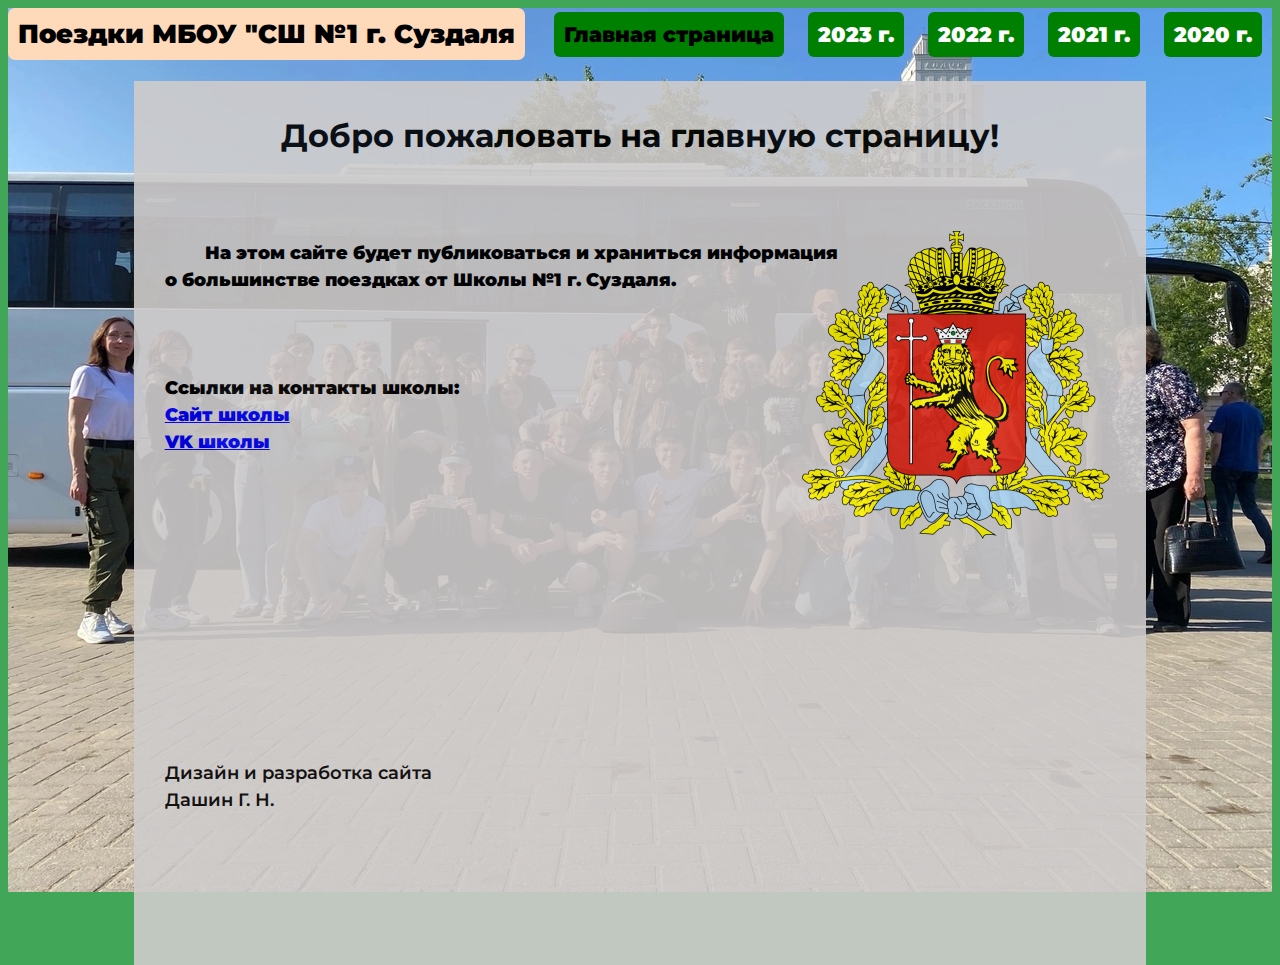
<file: index.html>
<html>
 <head>
 <meta charset="utf-8">
 <title>Поездки МБОУ "СШ №1 г. Суздаля"</title>
 <link rel="preconnect" href="https://fonts.googleapis.com">
<link rel="preconnect" href="https://fonts.gstatic.com" crossorigin>
<link href="https://fonts.googleapis.com/css2?family=Montserrat:wght@100&display=swap" rel="stylesheet">
 <link rel="stylesheet" type="text/css" href="MyStyles.css">
 </head>
 <body>
 <div class="zadnii">
	<header class=head>
	<div class="disp">
			<div class="head__logo">Поездки МБОУ "СШ №1 г. Суздаля</div>
		<nav class=>
		<a class="zfr1" href="index.html"> Главная страница</a>
		<a class="zfr" href="2023.html"> 2023 г.</a>
		<a class="zfr" href="2022.html"> 2022 г.</a>
		<a class="zfr" href="2021.html"> 2021 г.</a>
		<a class="zfr" href="2020.html"> 2020 г.</a>
		</nav>
	</div>
	</header>
	
	
	<div class="fon">
		<div class=text></div><h1>Добро пожаловать на главную страницу!<h1>
	<p>На этом сайте будет публиковаться и храниться информация о большинстве поездках от Школы №1 г. Суздаля.
		<br><br><br><br>Ссылки на контакты школы:<br>
		<a href="https://t61118p.sch.obrazovanie33.ru/">Сайт школы</a><br>
		<a href="https://vk.com/suzdalschool">VK школы</a>
	</p>
	<p class="kartinka"></p>
	<p class="text1"><br><br><br>Дизайн и разработка сайта<br>Дашин Г. Н.</p>
	
	</div>
	</div>
 </body>
</html>
</file>
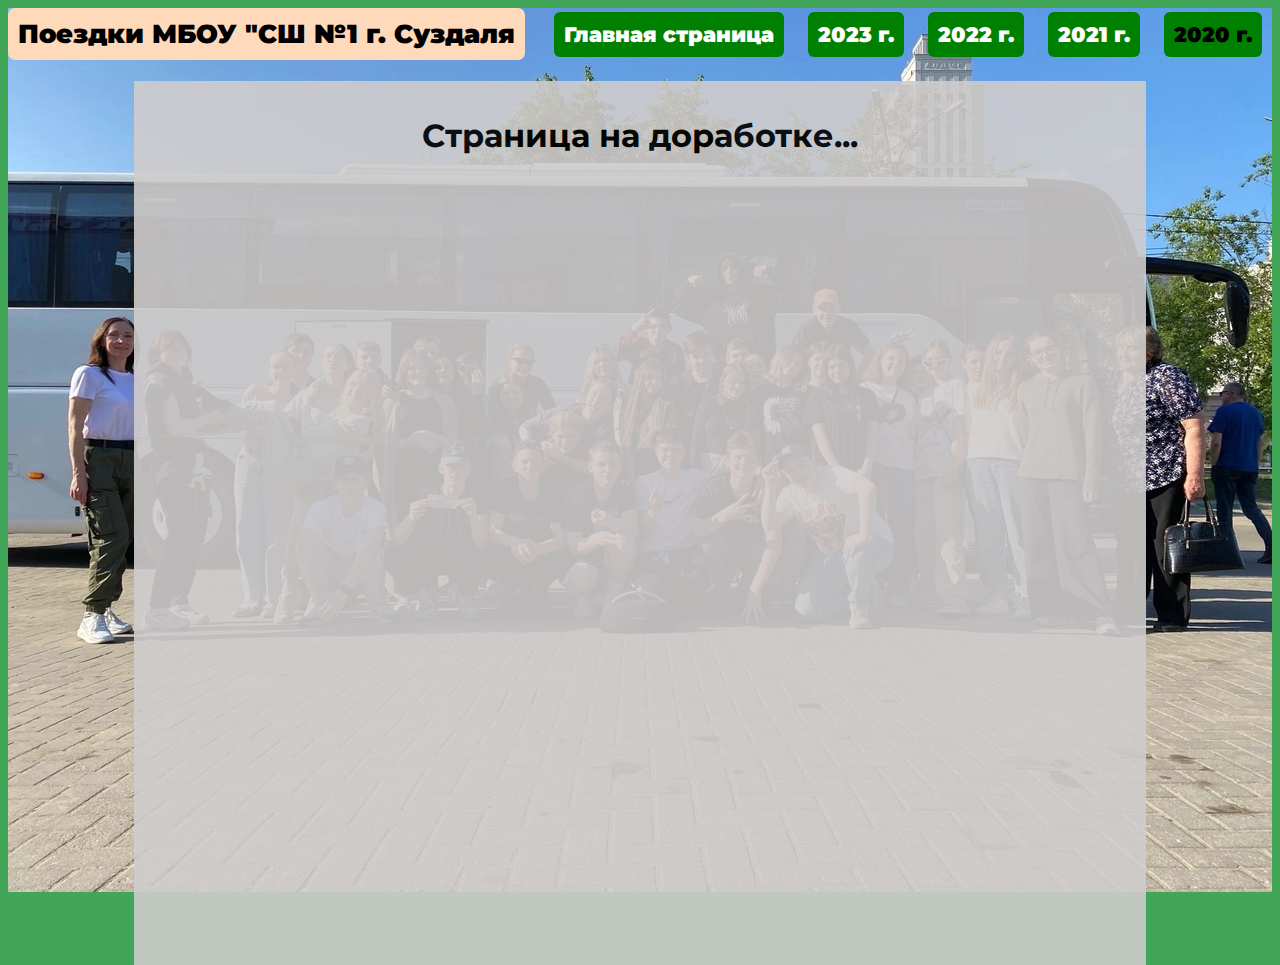
<file: 2020.html>
<html>
 <head>
 <meta charset="utf-8">
 <title>Поездки МБОУ "СШ №1 г. Суздаля"</title>
 <link rel="preconnect" href="https://fonts.googleapis.com">
<link rel="preconnect" href="https://fonts.gstatic.com" crossorigin>
<link href="https://fonts.googleapis.com/css2?family=Montserrat:wght@100&display=swap" rel="stylesheet">
 <link rel="stylesheet" type="text/css" href="MyStyles.css">
 </head>
 <body>
 <div class="zadnii">
	<header class=head>
	<div class="disp">
			<div class="head__logo">Поездки МБОУ "СШ №1 г. Суздаля</div>
		<nav class=>
		<a class="zfr" href="index.html"> Главная страница</a>
		<a class="zfr" href="2023.html"> 2023 г.</a>
		<a class="zfr" href="2022.html"> 2022 г.</a>
		<a class="zfr" href="2021.html"> 2021 г.</a>
		<a class="zfr1" href="2020.html"> 2020 г.</a>
		</nav>
	</div>
	</header>
	
	
	<div class="fon">
	<h1>Страница на доработке...<h1>
	<p></p>
	
	
	</div>
	</div>
 </body>
</html>
</file>
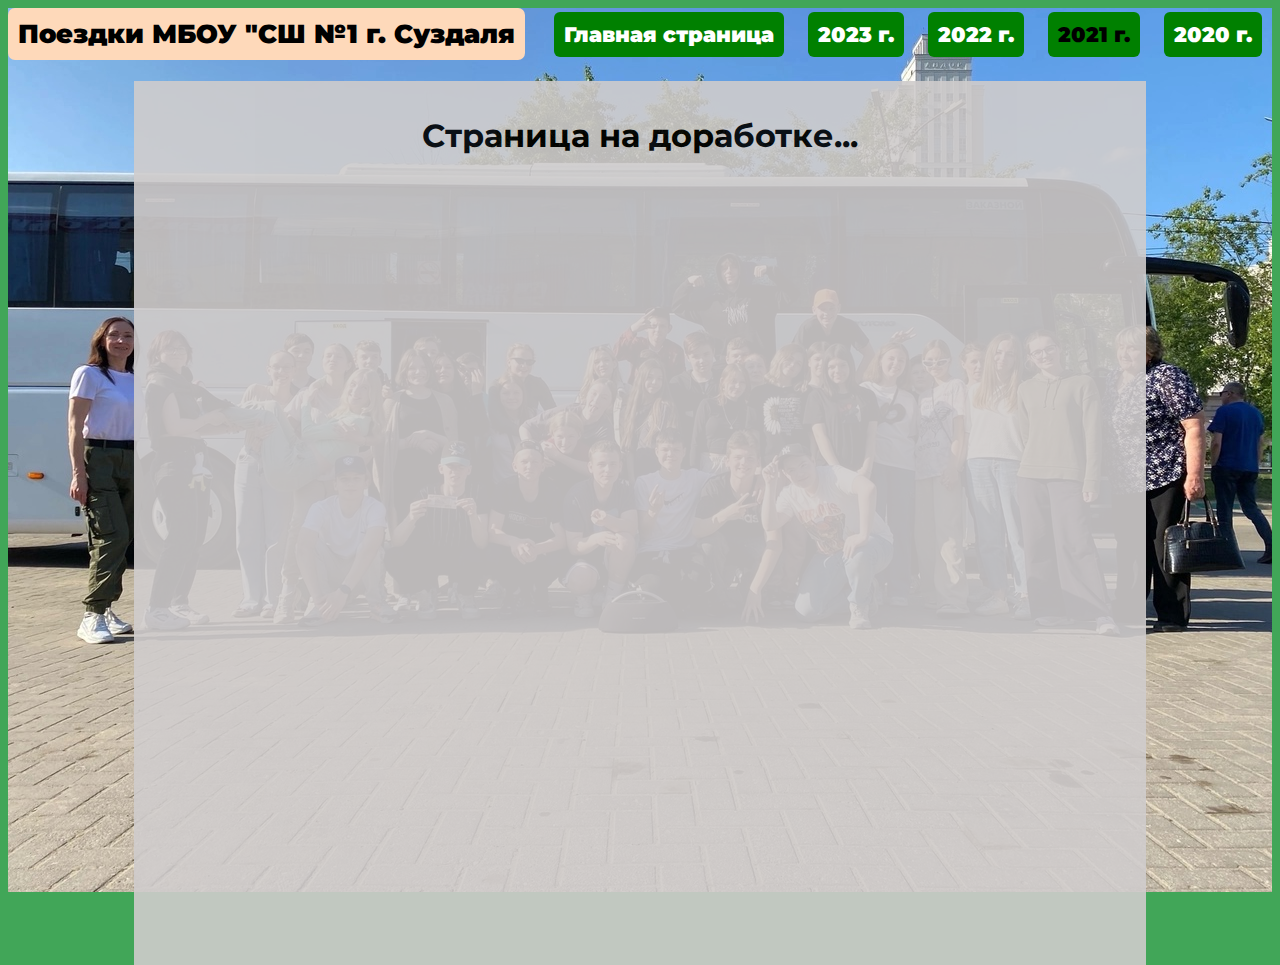
<file: 2021.html>
<html>
 <head>
 <meta charset="utf-8">
 <title>Поездки МБОУ "СШ №1 г. Суздаля"</title>
 <link rel="preconnect" href="https://fonts.googleapis.com">
<link rel="preconnect" href="https://fonts.gstatic.com" crossorigin>
<link href="https://fonts.googleapis.com/css2?family=Montserrat:wght@100&display=swap" rel="stylesheet">
 <link rel="stylesheet" type="text/css" href="MyStyles.css">
 </head>
 <body>
 <div class="zadnii">
	<header class=head>
	<div class="disp">
			<div class="head__logo">Поездки МБОУ "СШ №1 г. Суздаля</div>
		<nav class=>
		<a class="zfr" href="index.html"> Главная страница</a>
		<a class="zfr" href="2023.html"> 2023 г.</a>
		<a class="zfr" href="2022.html"> 2022 г.</a>
		<a class="zfr1" href="2021.html"> 2021 г.</a>
		<a class="zfr" href="2020.html"> 2020 г.</a>
		</nav>
	</div>
	</header>
	
	
	<div class="fon">
	<h1>Страница на доработке...<h1>
	<p></p>
	
	
	</div>
	</div>
 </body>
</html>
</file>
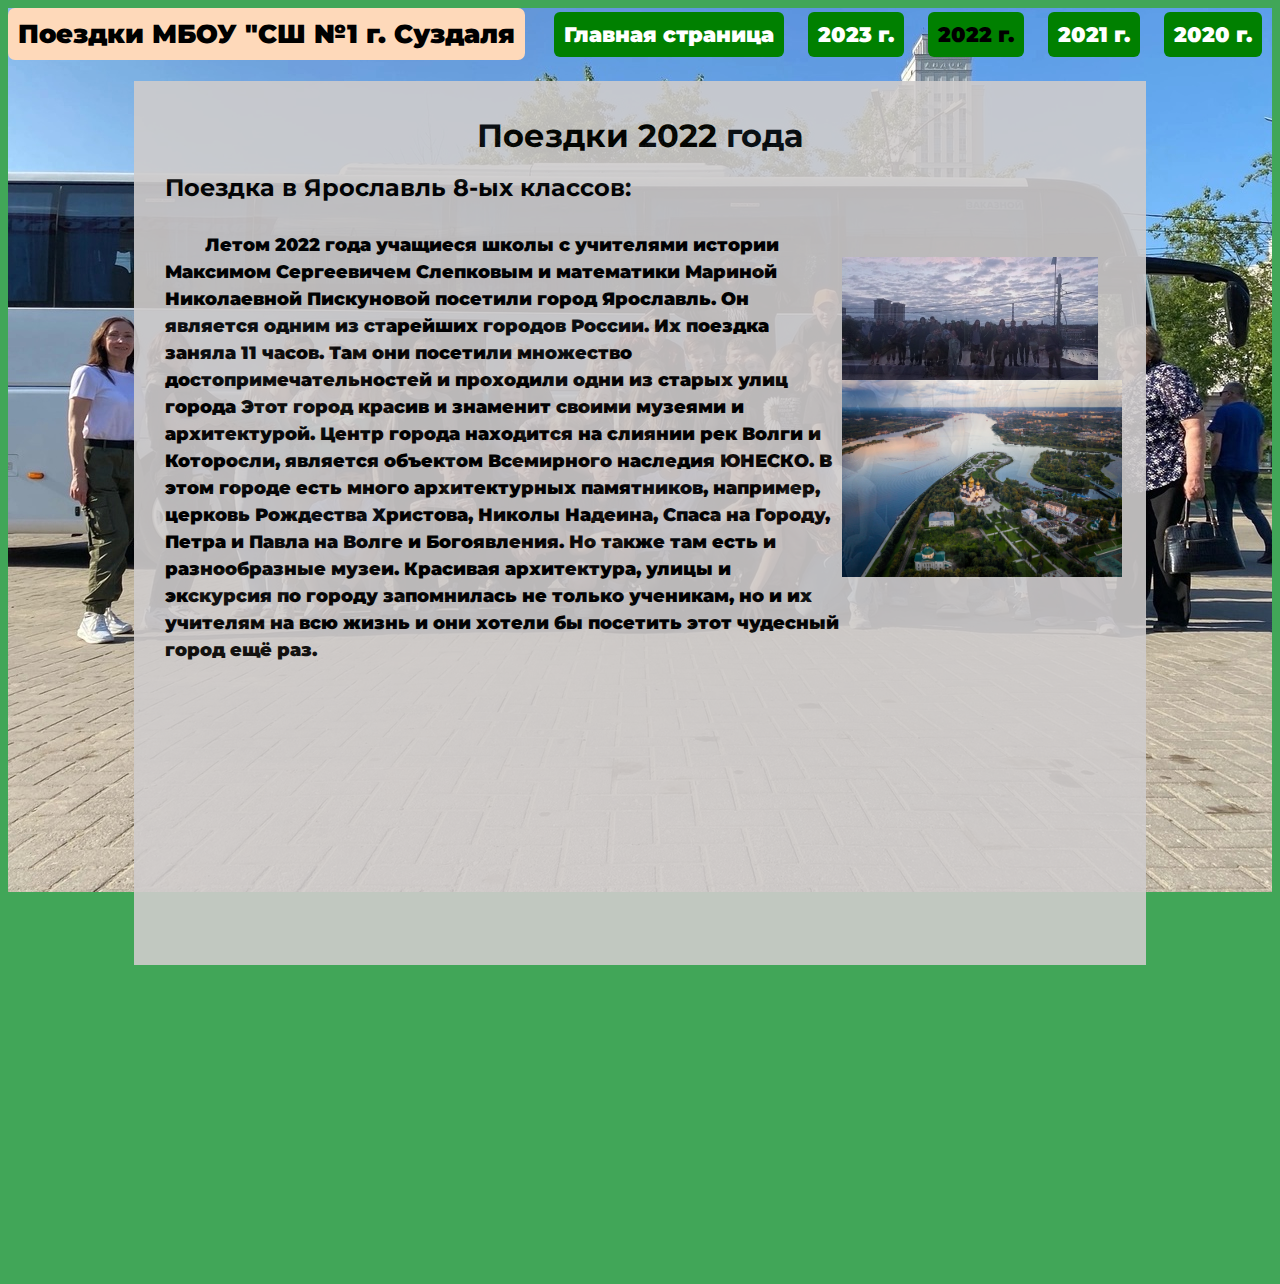
<file: 2022.html>
<html>
 <head>
 <meta charset="utf-8">
 <title>Поездки МБОУ "СШ №1 г. Суздаля"</title>
 <link rel="preconnect" href="https://fonts.googleapis.com">
<link rel="preconnect" href="https://fonts.gstatic.com" crossorigin>
<link href="https://fonts.googleapis.com/css2?family=Montserrat:wght@100&display=swap" rel="stylesheet">
 <link rel="stylesheet" type="text/css" href="MyStyles.css">
 </head>
 <body>
 <div class="zadnii">
	<header class=head>
	<div class="disp">
			<div class="head__logo">Поездки МБОУ "СШ №1 г. Суздаля</div>
		<nav class=>
		<a class="zfr" href="index.html"> Главная страница</a>
		<a class="zfr" href="2023.html"> 2023 г.</a>
		<a class="zfr1" href="2022.html"> 2022 г.</a>
		<a class="zfr" href="2021.html"> 2021 г.</a>
		<a class="zfr" href="2020.html"> 2020 г.</a>
		</nav>
	</div>
	</header>
	
	
	<div class="fon">
	<h1>Поездки 2022 года<h1>
	<h2>Поездка в Ярославль 8-ых классов:</h2>
	<p class="textd">Летом 2022 года учащиеся школы с учителями истории Максимом Сергеевичем Слепковым и математики Мариной Николаевной Пискуновой посетили город Ярославль. Он является одним из старейших городов России. Их поездка заняла 11 часов. Там они посетили множество достопримечательностей и проходили одни из старых улиц города
		Этот город красив и знаменит своими музеями и архитектурой. Центр города находится на слиянии рек Волги и Которосли, является объектом Всемирного наследия ЮНЕСКО. В этом городе есть много архитектурных памятников, например, церковь Рождества Христова, Николы Надеина, Спаса на Городу, Петра и Павла на Волге и Богоявления. Но также там есть и разнообразные музеи. 
		Красивая архитектура, улицы и экскурсия по городу запомнилась не только ученикам, но и их учителям на всю жизнь и они хотели бы посетить этот чудесный город ещё раз.</p>
	<p class="kartinka2"></p>
	<p class="kartinka3"></p>
	
	</div>
	</div>
 </body>
</html>
</file>
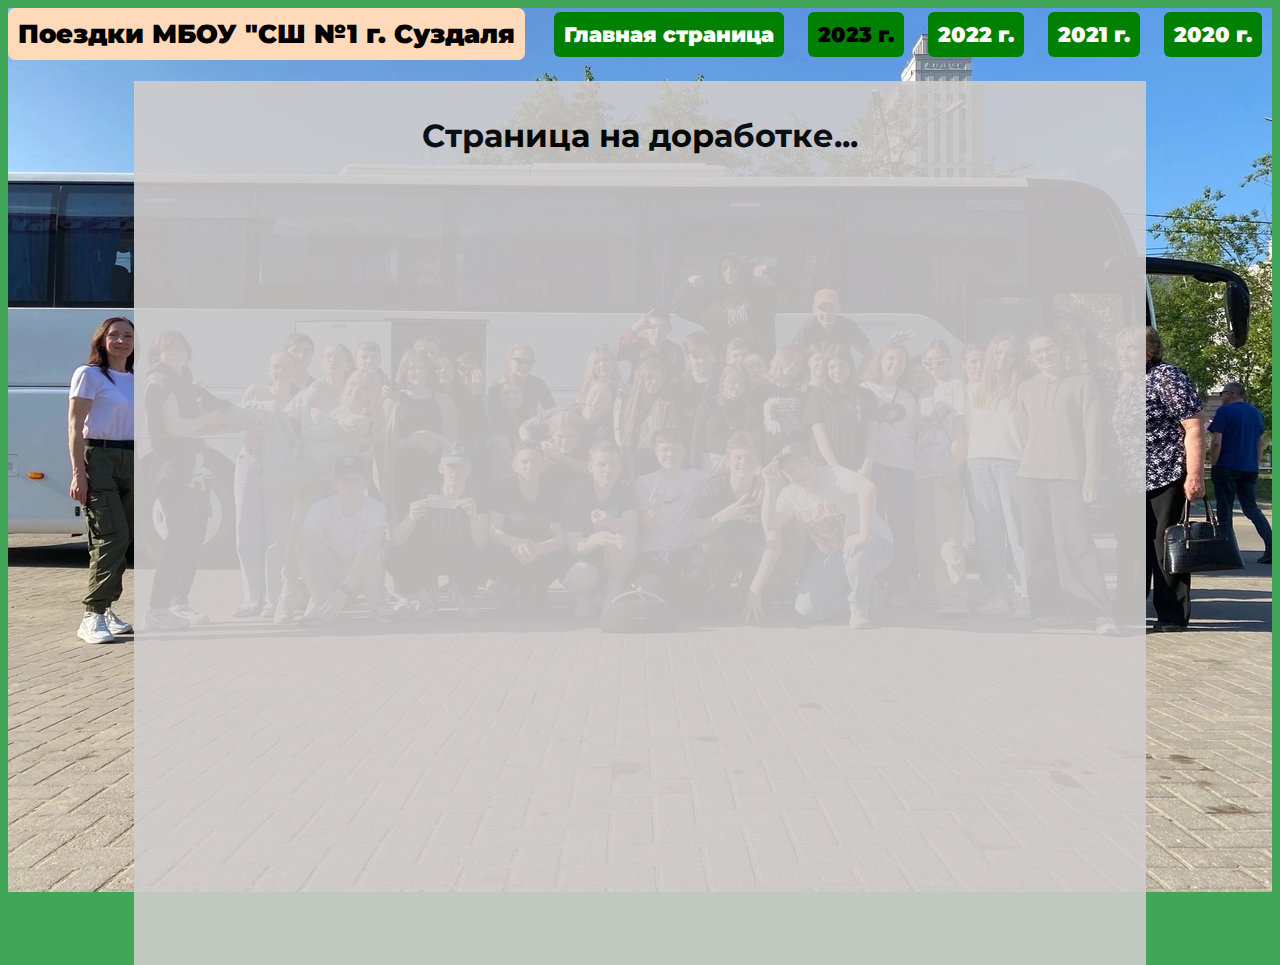
<file: 2023.html>
<html>
 <head>
 <meta charset="utf-8">
 <title>Поездки МБОУ "СШ №1 г. Суздаля"</title>
 <link rel="preconnect" href="https://fonts.googleapis.com">
<link rel="preconnect" href="https://fonts.gstatic.com" crossorigin>
<link href="https://fonts.googleapis.com/css2?family=Montserrat:wght@100&display=swap" rel="stylesheet">
 <link rel="stylesheet" type="text/css" href="MyStyles.css">
 </head>
 <body>
 <div class="zadnii">
	<header class=head>
	<div class="disp">
			<div class="head__logo">Поездки МБОУ "СШ №1 г. Суздаля</div>
		<nav class=>
		<a class="zfr" href="index.html"> Главная страница</a>
		<a class="zfr1" href="2023.html"> 2023 г.</a>
		<a class="zfr" href="2022.html"> 2022 г.</a>
		<a class="zfr" href="2021.html"> 2021 г.</a>
		<a class="zfr" href="2020.html"> 2020 г.</a>
		</nav>
	</div>
	</header>
	
	
	<div class="fon">
	<h1>Страница на доработке...<h1>
	<p></p>
	
	
	</div>
	</div>
 </body>
</html>
</file>
<file: MyStyles.css>
body {
	background: #41a658;
	font-family: Montserrat;
}
.zadnii{
	background: url("Pp-6PMT-KxI.png");
	height:100%;
	background-repeat: no-repeat;
	background-position: center center;
}
.head {
	width: 100%;
	z-index: 1000;
}
.disp {
	display: flex;
	justify-content: space-between;
	align-items: center;
}
.head__logo {
	font-size: 26;
	background: #FED9BA;
	border-radius: 7px;
	padding: 10px;
	font-weight:1000;
}
.zfr {
	background: #008000;
	font-size:21;
	color: white;
	text-decoration: none;
	border-radius: 6px;
	padding: 10px;
	margin: 0 10px;
	font-weight:1000;
}
.zfr:hover {
	color:black;
	transition: color .2s linear;
}
.zfr1 {
	background: #008000;
	font-size:21;
	color: black;
	text-decoration: none;
	border-radius: 6px;
	padding: 10px;
	margin: 0 10px;
	font-weight:1000;
}
.fon {
	background: hwb(0 80% 19%);
	margin: 0 auto;
	height: 100%;
	opacity: .9;
	width: 80%
}
h1 {
	padding-top: 35px;
	text-align: center;
}
h2{
	padding-left:3%;
	margin-top:-6%;
}
p {
	font-size:18;
	padding:10px;
	text-align: left;
	padding-right: 30%;
	padding-left:3%;
	line-height: 1.5;
	font-weight: 1000;
	text-indent: 40px;
}
.textd{
	font-size:18;
	padding:10px;
	text-align: left;
	padding-right: 30%;
	padding-left:3%;
	line-height: 1.5;
}
.kartinka {
	background: url("logo.png");
	height: 400px;
	background-repeat:no-repeat;
	margin-left: 66%;
	margin-top: -25%;
}
.text1{
	text-indent: 0px;
	font-weight: 600;
}
.kartinka2{
	background: url("2.jpg");
	background-repeat:no-repeat;
	height: 100%;
	margin-top: -43%;
	margin-left:70%;

}
.kartinka3{
	background: url("3.jpg");
	background-repeat:no-repeat;
	background-size:84%;
	height: 100%;
	margin-top: -79%;
	margin-left:70%;

}
</file>
